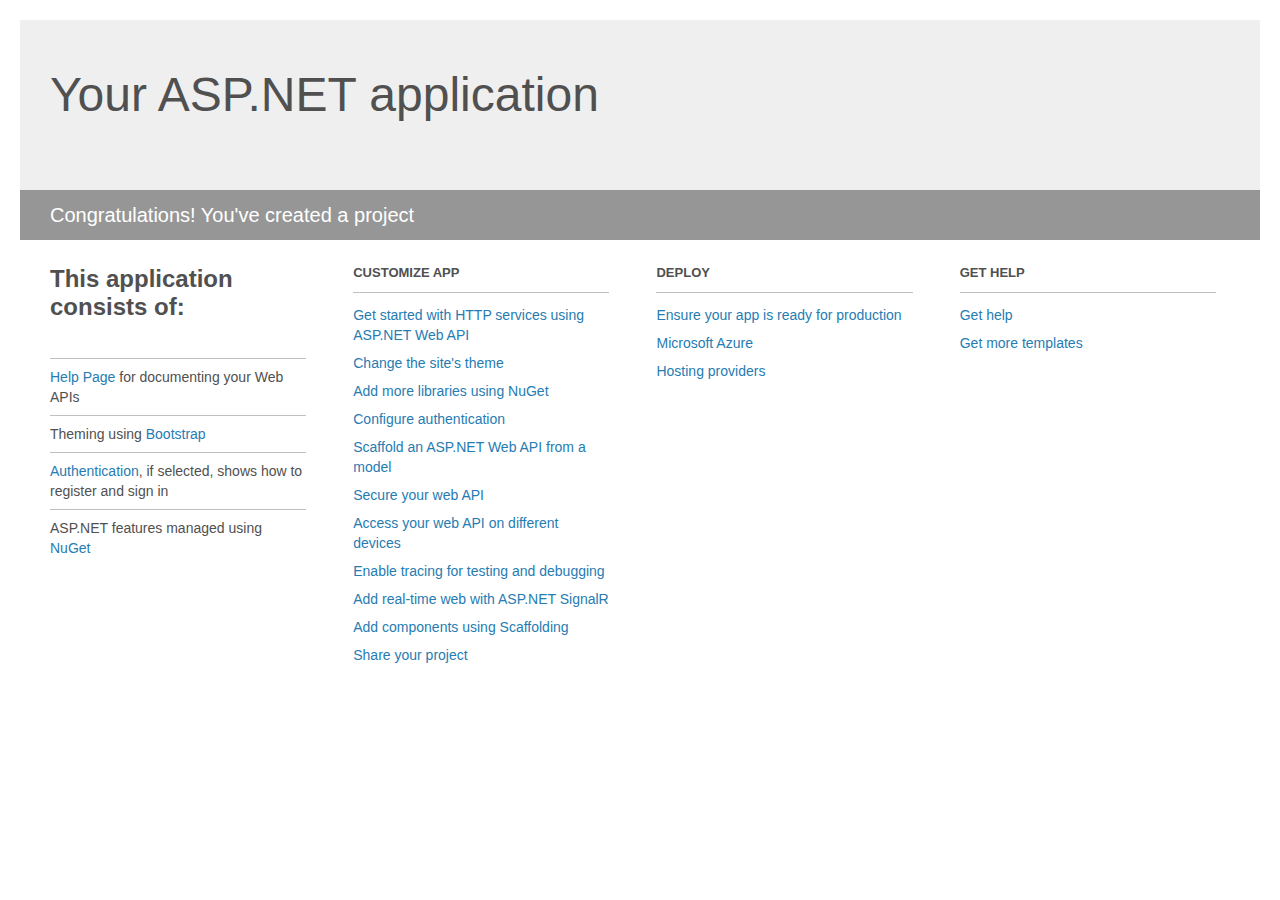
<file: DEKRA.VULNERABILIDADE.WEB/DEKRA.VULNERABILIDADE.WEB/Project_Readme.html>
﻿<!DOCTYPE html>
<html lang="en">
<head>
    <meta charset="utf-8" />
    <title>Your ASP.NET application</title>
    <style>
        body {
            background: #fff;
            color: #505050;
            font: 14px 'Segoe UI', tahoma, arial, helvetica, sans-serif;
            margin: 20px;
            padding: 0;
        }

        #header {
            background: #efefef;
            padding: 0;
        }

        h1 {
            font-size: 48px;
            font-weight: normal;
            margin: 0;
            padding: 0 30px;
            line-height: 150px;
        }

        p {
            font-size: 20px;
            color: #fff;
            background: #969696;
            padding: 0 30px;
            line-height: 50px;
        }

        #main {
            padding: 5px 30px;
        }

        .section {
            width: 21.7%;
            float: left;
            margin: 0 0 0 4%;
        }

            .section h2 {
                font-size: 13px;
                text-transform: uppercase;
                margin: 0;
                border-bottom: 1px solid silver;
                padding-bottom: 12px;
                margin-bottom: 8px;
            }

            .section.first {
                margin-left: 0;
            }

                .section.first h2 {
                    font-size: 24px;
                    text-transform: none;
                    margin-bottom: 25px;
                    border: none;
                }

                .section.first li {
                    border-top: 1px solid silver;
                    padding: 8px 0;
                }

            .section.last {
                margin-right: 0;
            }

        ul {
            list-style: none;
            padding: 0;
            margin: 0;
            line-height: 20px;
        }

        li {
            padding: 4px 0;
        }

        a {
            color: #267cb2;
            text-decoration: none;
        }

            a:hover {
                text-decoration: underline;
            }
    </style>
</head>
<body>

    <div id="header">
        <h1>Your ASP.NET application</h1>
        <p>Congratulations! You've created a project</p>
    </div>

    <div id="main">
        <div class="section first">
            <h2>This application consists of:</h2>
            <ul>
                <li><a href="http://go.microsoft.com/fwlink/?LinkID=320956">Help Page</a> for documenting your Web APIs</li>
                <li>Theming using <a href="http://go.microsoft.com/fwlink/?LinkID=320754">Bootstrap</a></li>
                <li><a href="http://go.microsoft.com/fwlink/?LinkID=320957">Authentication</a>, if selected, shows how to register and sign in</li>
                <li>ASP.NET features managed using <a href="http://go.microsoft.com/fwlink/?LinkID=320958">NuGet</a></li>
            </ul>
        </div>

        <div class="section">
            <h2>Customize app</h2>
            <ul>
                <li><a href="http://go.microsoft.com/fwlink/?LinkID=320959">Get started with HTTP services using ASP.NET Web API</a></li>
                <li><a href="http://go.microsoft.com/fwlink/?LinkID=320960">Change the site's theme</a></li>
                <li><a href="http://go.microsoft.com/fwlink/?LinkID=320961">Add more libraries using NuGet</a></li>
                <li><a href="http://go.microsoft.com/fwlink/?LinkID=320962">Configure authentication</a></li>
                <li><a href="http://go.microsoft.com/fwlink/?LinkID=320963">Scaffold an ASP.NET Web API from a model</a></li>
                <li><a href="http://go.microsoft.com/fwlink/?LinkID=320964">Secure your web API</a></li>
                <li><a href="http://go.microsoft.com/fwlink/?LinkID=320965">Access your web API on different devices</a></li>
                <li><a href="http://go.microsoft.com/fwlink/?LinkID=320966">Enable tracing for testing and debugging</a></li>
                <li><a href="http://go.microsoft.com/fwlink/?LinkID=320765">Add real-time web with ASP.NET SignalR</a></li>
                <li><a href="http://go.microsoft.com/fwlink/?LinkID=320766">Add components using Scaffolding</a></li>
                <li><a href="http://go.microsoft.com/fwlink/?LinkID=320768">Share your project</a></li>
            </ul>
        </div>

        <div class="section">
            <h2>Deploy</h2>
            <ul>
                <li><a href="http://go.microsoft.com/fwlink/?LinkID=320769">Ensure your app is ready for production</a></li>
                <li><a href="http://go.microsoft.com/fwlink/?LinkID=320770">Microsoft Azure</a></li>
                <li><a href="http://go.microsoft.com/fwlink/?LinkID=320771">Hosting providers</a></li>
            </ul>
        </div>

        <div class="section last">
            <h2>Get help</h2>
            <ul>
                <li><a href="http://go.microsoft.com/fwlink/?LinkID=320772">Get help</a></li>
                <li><a href="http://go.microsoft.com/fwlink/?LinkID=320773">Get more templates</a></li>
            </ul>
        </div>
    </div>
</body>
</html>
</file>
